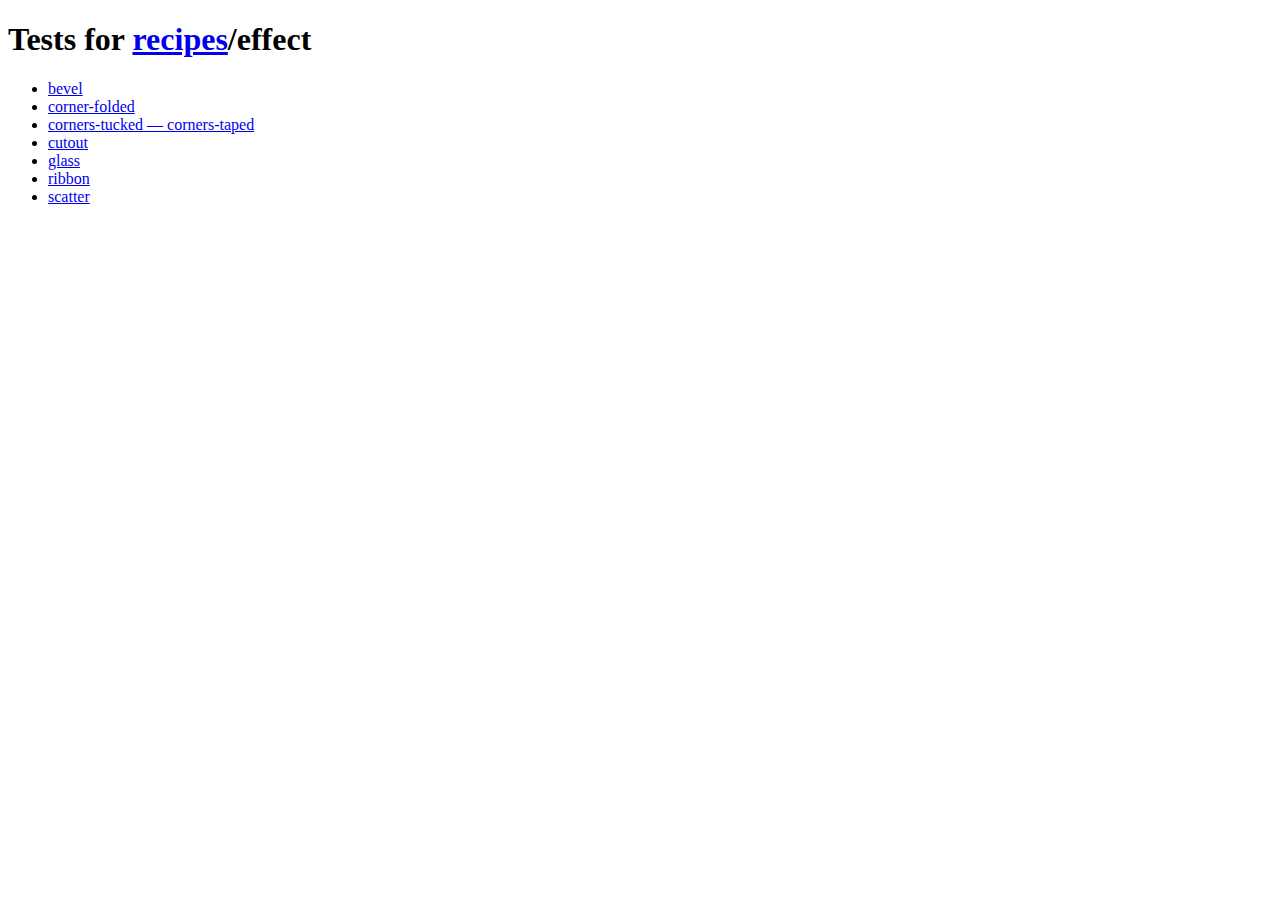
<file: compass-recipes-master/tests/recipes/effect/index.html>
<!doctype html>
<h1>Tests for <a href="../">recipes</a>/effect</h1>

<ul>
    <li><a href="bevel">bevel</a></li>
    <li><a href="corner-folded">corner-folded</a></li>
    <li><a href="corners-tucked">corners-tucked &mdash; corners-taped</a></li>
    <li><a href="cutout">cutout</a></li>
    <li><a href="glass">glass</a></li>
    <li><a href="ribbon">ribbon</a></li>
    <li><a href="scatter">scatter</a></li>

</ul>
</file>
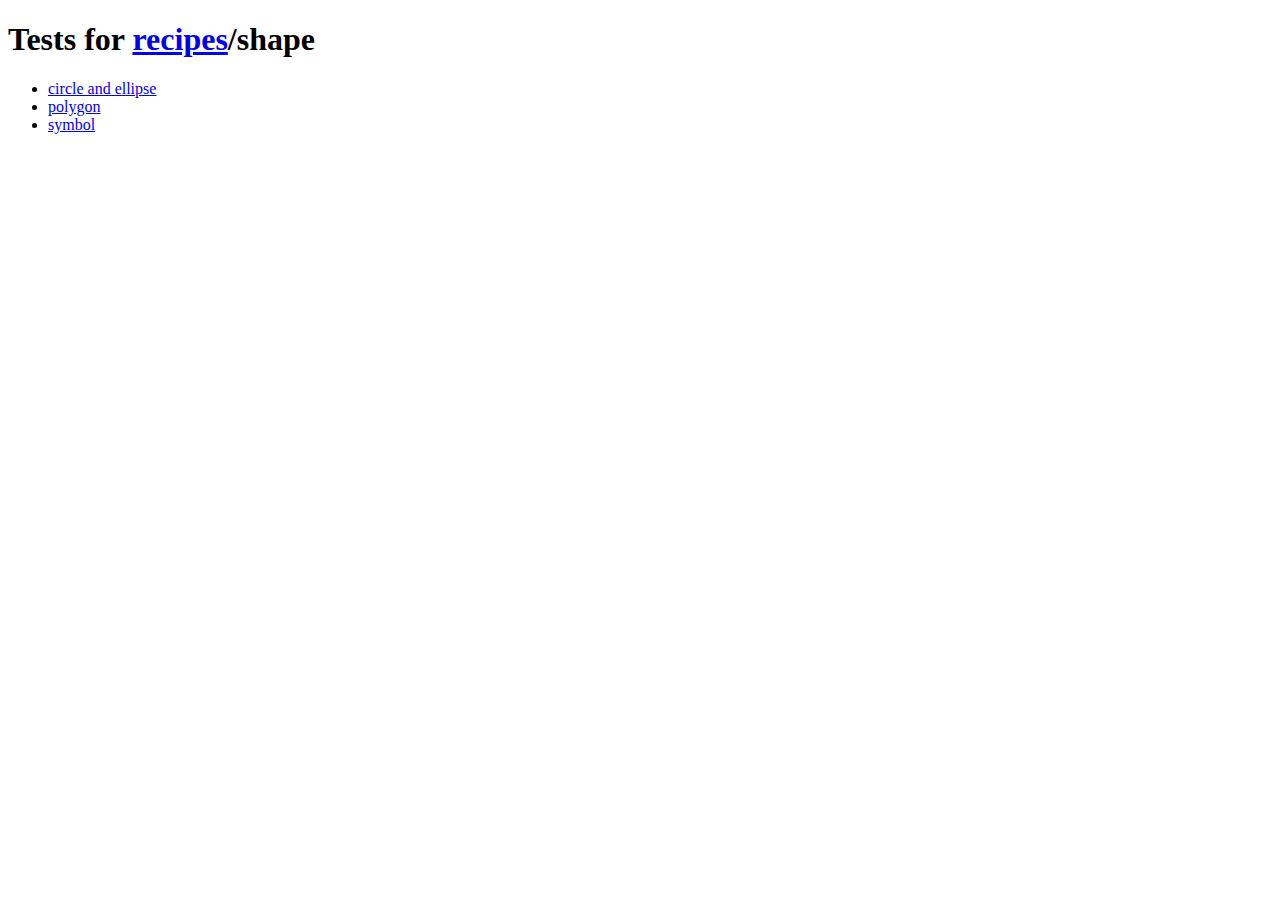
<file: compass-recipes-master/tests/recipes/shape/index.html>
<!doctype html>
<h1>Tests for <a href="../">recipes</a>/shape</h1>

<ul>
    <li><a href="ellipse">circle and ellipse</a></li>
    <li><a href="polygon">polygon</a></li>
    <li><a href="symbol">symbol</a></li>
</ul>
</file>
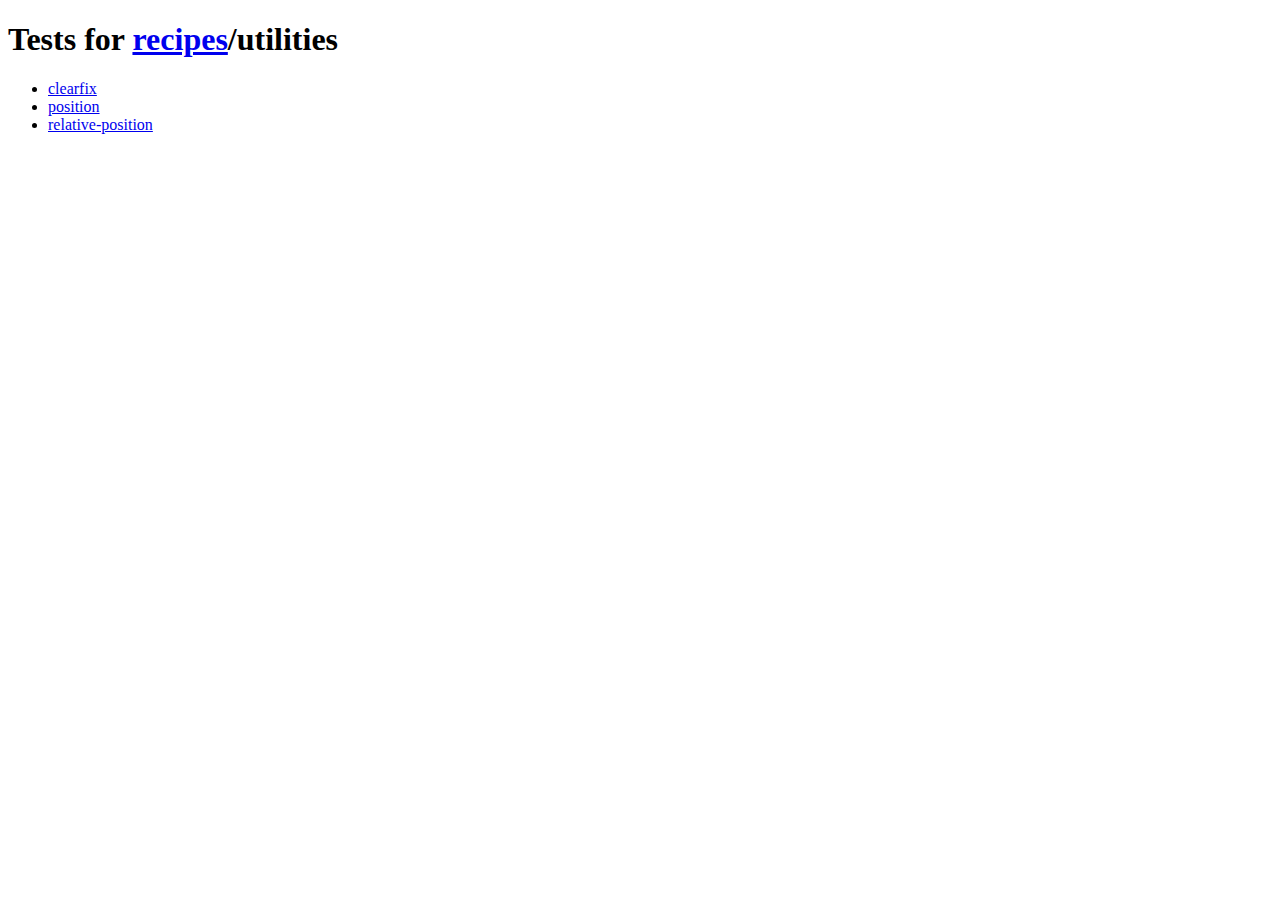
<file: compass-recipes-master/tests/recipes/utilities/index.html>
<!doctype html>
<h1>Tests for <a href="../">recipes</a>/utilities</h1>

<ul>
    <li><a href="clearfix">clearfix</a></li>
    <li><a href="position">position</a></li>
    <li><a href="relative-position">relative-position</a></li>
</ul>
</file>
